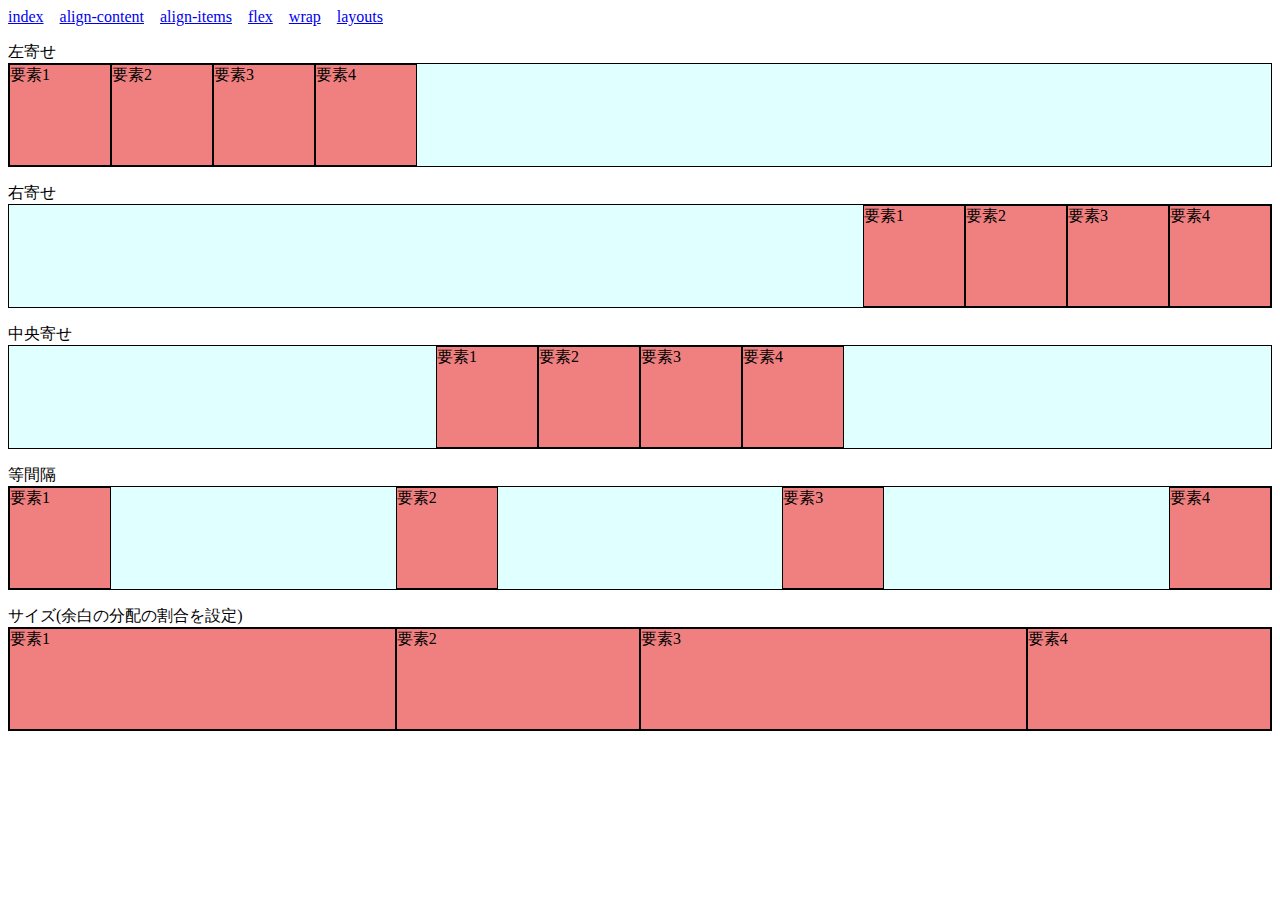
<file: index.html>
<!DOCTYPE html>
<html lang="ja">
  <head>
    <meta charset="UTF-8" />
    <meta name="viewport" content="width=device-width, initial-scale=1.0" />
    <link rel="stylesheet" href="style.css" />
    <title>Document</title>
  </head>
  <body>
    <header>
      <div class="flex-row gap-16 mb-16">
        <a href="./index.html">index</a>
        <a href="./align-content.html">align-content</a>
        <a href="./align-items.html">align-items</a>
        <a href="./flex.html">flex</a>
        <a href="./wrap.html">wrap</a>
        <a href="./layouts.html">layouts</a>
      </div>
    </header>
    <main>
      左寄せ
      <div
        class="flex-row bg-lightcyan border mb-16"
        style="justify-content: left"
      >
        <div class="w-100 h-100 border bg-lightcoral">要素1</div>
        <div class="w-100 h-100 border bg-lightcoral">要素2</div>
        <div class="w-100 h-100 border bg-lightcoral">要素3</div>
        <div class="w-100 h-100 border bg-lightcoral">要素4</div>
      </div>
      右寄せ
      <div
        class="flex-row bg-lightcyan border mb-16"
        style="justify-content: right"
      >
        <div class="w-100 h-100 border bg-lightcoral">要素1</div>
        <div class="w-100 h-100 border bg-lightcoral">要素2</div>
        <div class="w-100 h-100 border bg-lightcoral">要素3</div>
        <div class="w-100 h-100 border bg-lightcoral">要素4</div>
      </div>
      中央寄せ
      <div
        class="flex-row bg-lightcyan border mb-16"
        style="justify-content: center"
      >
        <div class="w-100 h-100 border bg-lightcoral">要素1</div>
        <div class="w-100 h-100 border bg-lightcoral">要素2</div>
        <div class="w-100 h-100 border bg-lightcoral">要素3</div>
        <div class="w-100 h-100 border bg-lightcoral">要素4</div>
      </div>
      等間隔
      <div
        class="flex-row bg-lightcyan border mb-16"
        style="justify-content: space-between"
      >
        <div class="w-100 h-100 border bg-lightcoral">要素1</div>
        <div class="w-100 h-100 border bg-lightcoral">要素2</div>
        <div class="w-100 h-100 border bg-lightcoral">要素3</div>
        <div class="w-100 h-100 border bg-lightcoral">要素4</div>
      </div>
      サイズ(余白の分配の割合を設定)
      <div class="flex-row bg-lightcyan border">
        <div class="basis-100 h-100 border bg-lightcoral grow-2">要素1</div>
        <div class="basis-100 h-100 border bg-lightcoral grow-1">要素2</div>
        <div class="basis-100 h-100 border bg-lightcoral grow-2">要素3</div>
        <div class="basis-100 h-100 border bg-lightcoral grow-1">要素4</div>
      </div>
    </main>
  </body>
</html>
</file>
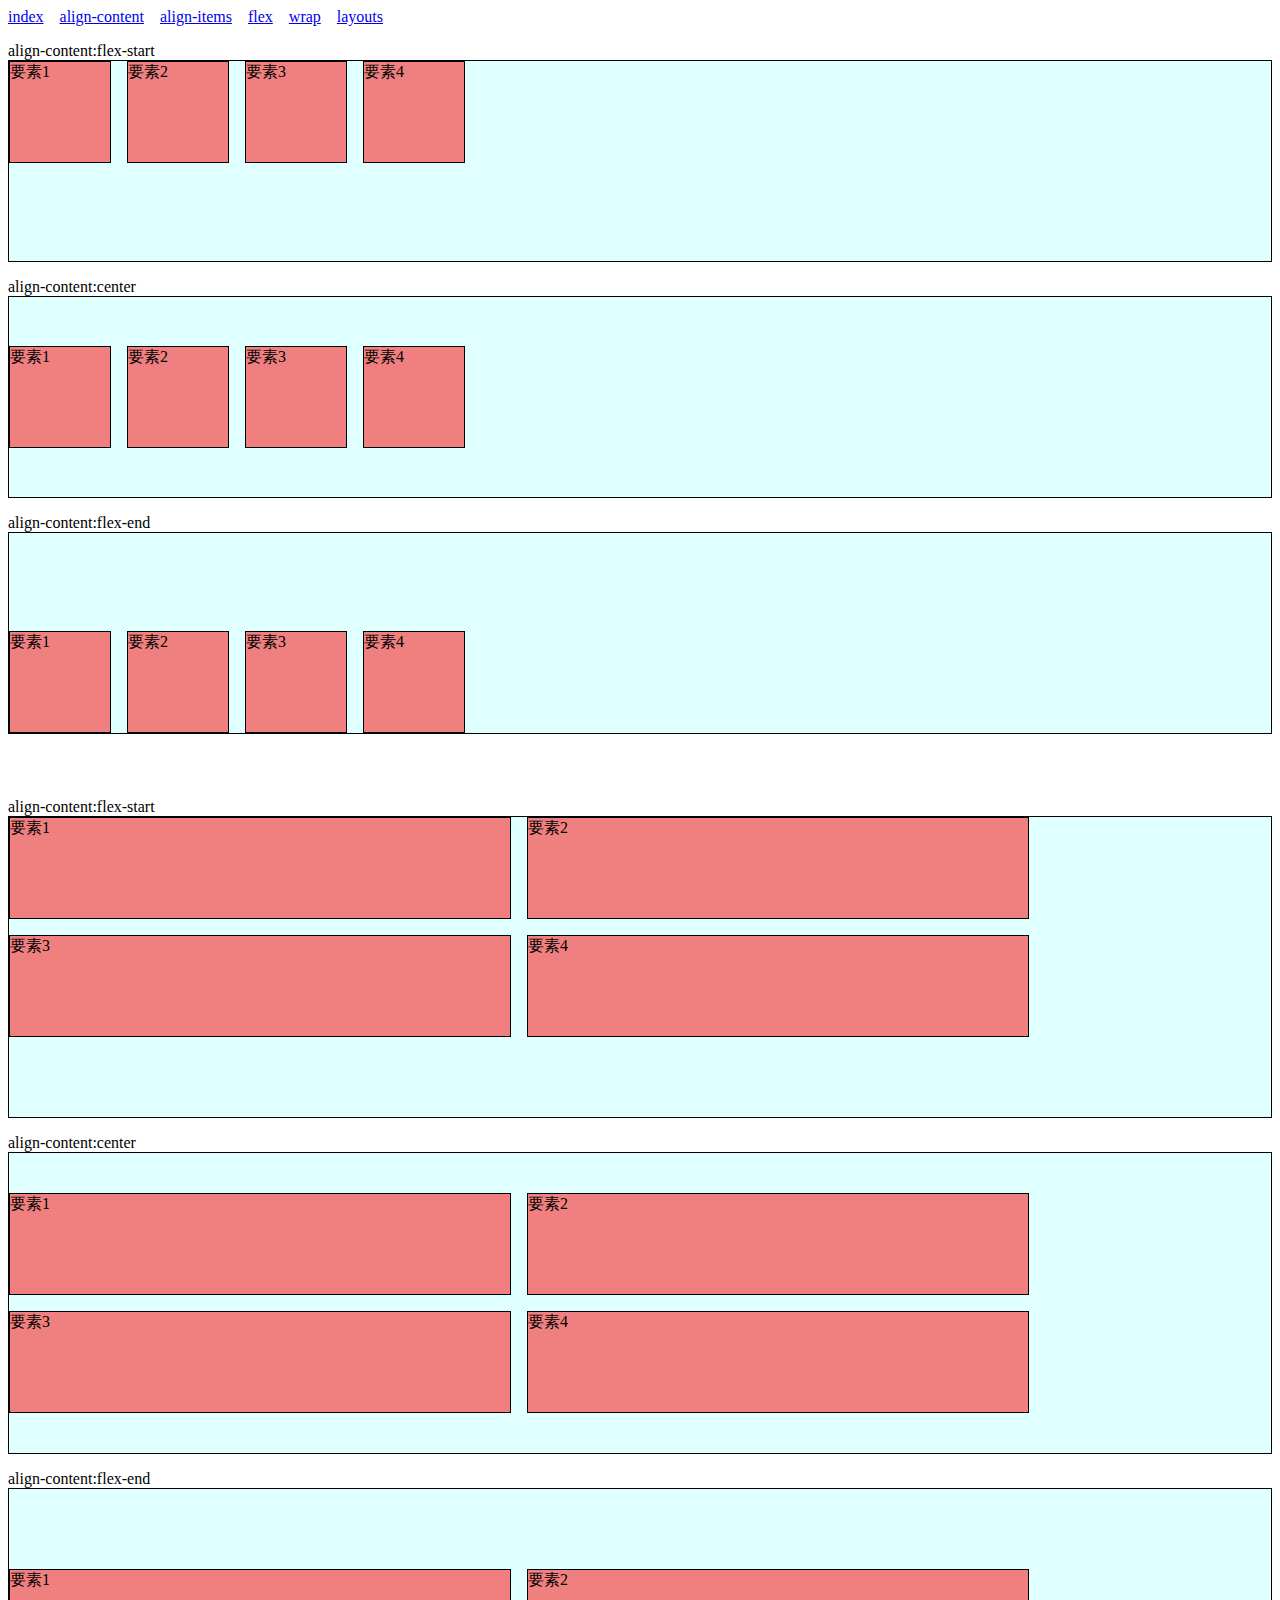
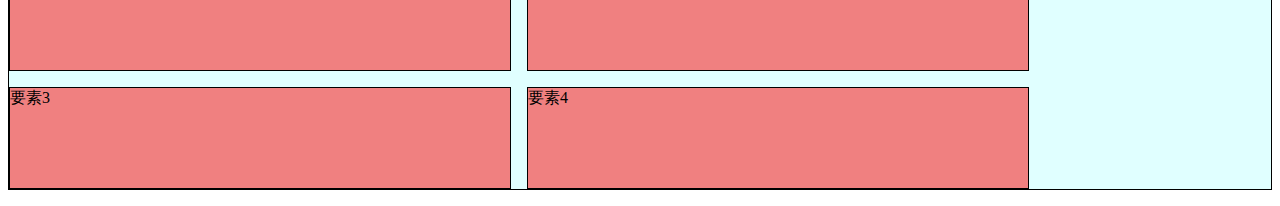
<file: align-content.html>
<!DOCTYPE html>
<html lang="ja">
  <head>
    <meta charset="UTF-8" />
    <meta name="viewport" content="width=device-width, initial-scale=1.0" />
    <link rel="stylesheet" href="style.css" />
    <title>Document</title>
  </head>
  <body>
    <header>
      <div class="flex-row gap-16 mb-16">
        <a href="./index.html">index</a>
        <a href="./align-content.html">align-content</a>
        <a href="./align-items.html">align-items</a>
        <a href="./flex.html">flex</a>
        <a href="./wrap.html">wrap</a>
        <a href="./layouts.html">layouts</a>
      </div>
    </header>
    <main>
      align-content:flex-start
      <div
        class="flex-row bg-lightcyan border flex-wrap gap-16 h-200 mb-16"
        style="align-content: flex-start"
      >
        <div class="basis-100 h-100 border bg-lightcoral">要素1</div>
        <div class="basis-100 h-100 border bg-lightcoral">要素2</div>
        <div class="basis-100 h-100 border bg-lightcoral">要素3</div>
        <div class="basis-100 h-100 border bg-lightcoral">要素4</div>
      </div>
      align-content:center
      <div
        class="flex-row bg-lightcyan border flex-wrap gap-16 h-200 mb-16"
        style="align-content: center"
      >
        <div class="basis-100 h-100 border bg-lightcoral">要素1</div>
        <div class="basis-100 h-100 border bg-lightcoral">要素2</div>
        <div class="basis-100 h-100 border bg-lightcoral">要素3</div>
        <div class="basis-100 h-100 border bg-lightcoral">要素4</div>
      </div>
      align-content:flex-end
      <div
        class="flex-row bg-lightcyan border flex-wrap gap-16 h-200 mb-64"
        style="align-content: flex-end"
      >
        <div class="basis-100 h-100 border bg-lightcoral">要素1</div>
        <div class="basis-100 h-100 border bg-lightcoral">要素2</div>
        <div class="basis-100 h-100 border bg-lightcoral">要素3</div>
        <div class="basis-100 h-100 border bg-lightcoral">要素4</div>
      </div>

      align-content:flex-start
      <div
        class="flex-row bg-lightcyan border flex-wrap gap-16 h-300 mb-16 flex-wrap"
        style="align-content: flex-start"
      >
        <div class="basis-500 h-100 border bg-lightcoral">要素1</div>
        <div class="basis-500 h-100 border bg-lightcoral">要素2</div>
        <div class="basis-500 h-100 border bg-lightcoral">要素3</div>
        <div class="basis-500 h-100 border bg-lightcoral">要素4</div>
      </div>
      align-content:center
      <div
        class="flex-row bg-lightcyan border flex-wrap gap-16 h-300 mb-16 flex-wrap"
        style="align-content: center"
      >
        <div class="basis-500 h-100 border bg-lightcoral">要素1</div>
        <div class="basis-500 h-100 border bg-lightcoral">要素2</div>
        <div class="basis-500 h-100 border bg-lightcoral">要素3</div>
        <div class="basis-500 h-100 border bg-lightcoral">要素4</div>
      </div>
      align-content:flex-end
      <div
        class="flex-row bg-lightcyan border flex-wrap gap-16 h-300 mb-16 flex-wrap"
        style="align-content: flex-end"
      >
        <div class="basis-500 h-100 border bg-lightcoral">要素1</div>
        <div class="basis-500 h-100 border bg-lightcoral">要素2</div>
        <div class="basis-500 h-100 border bg-lightcoral">要素3</div>
        <div class="basis-500 h-100 border bg-lightcoral">要素4</div>
      </div>
    </main>
  </body>
</html>
</file>
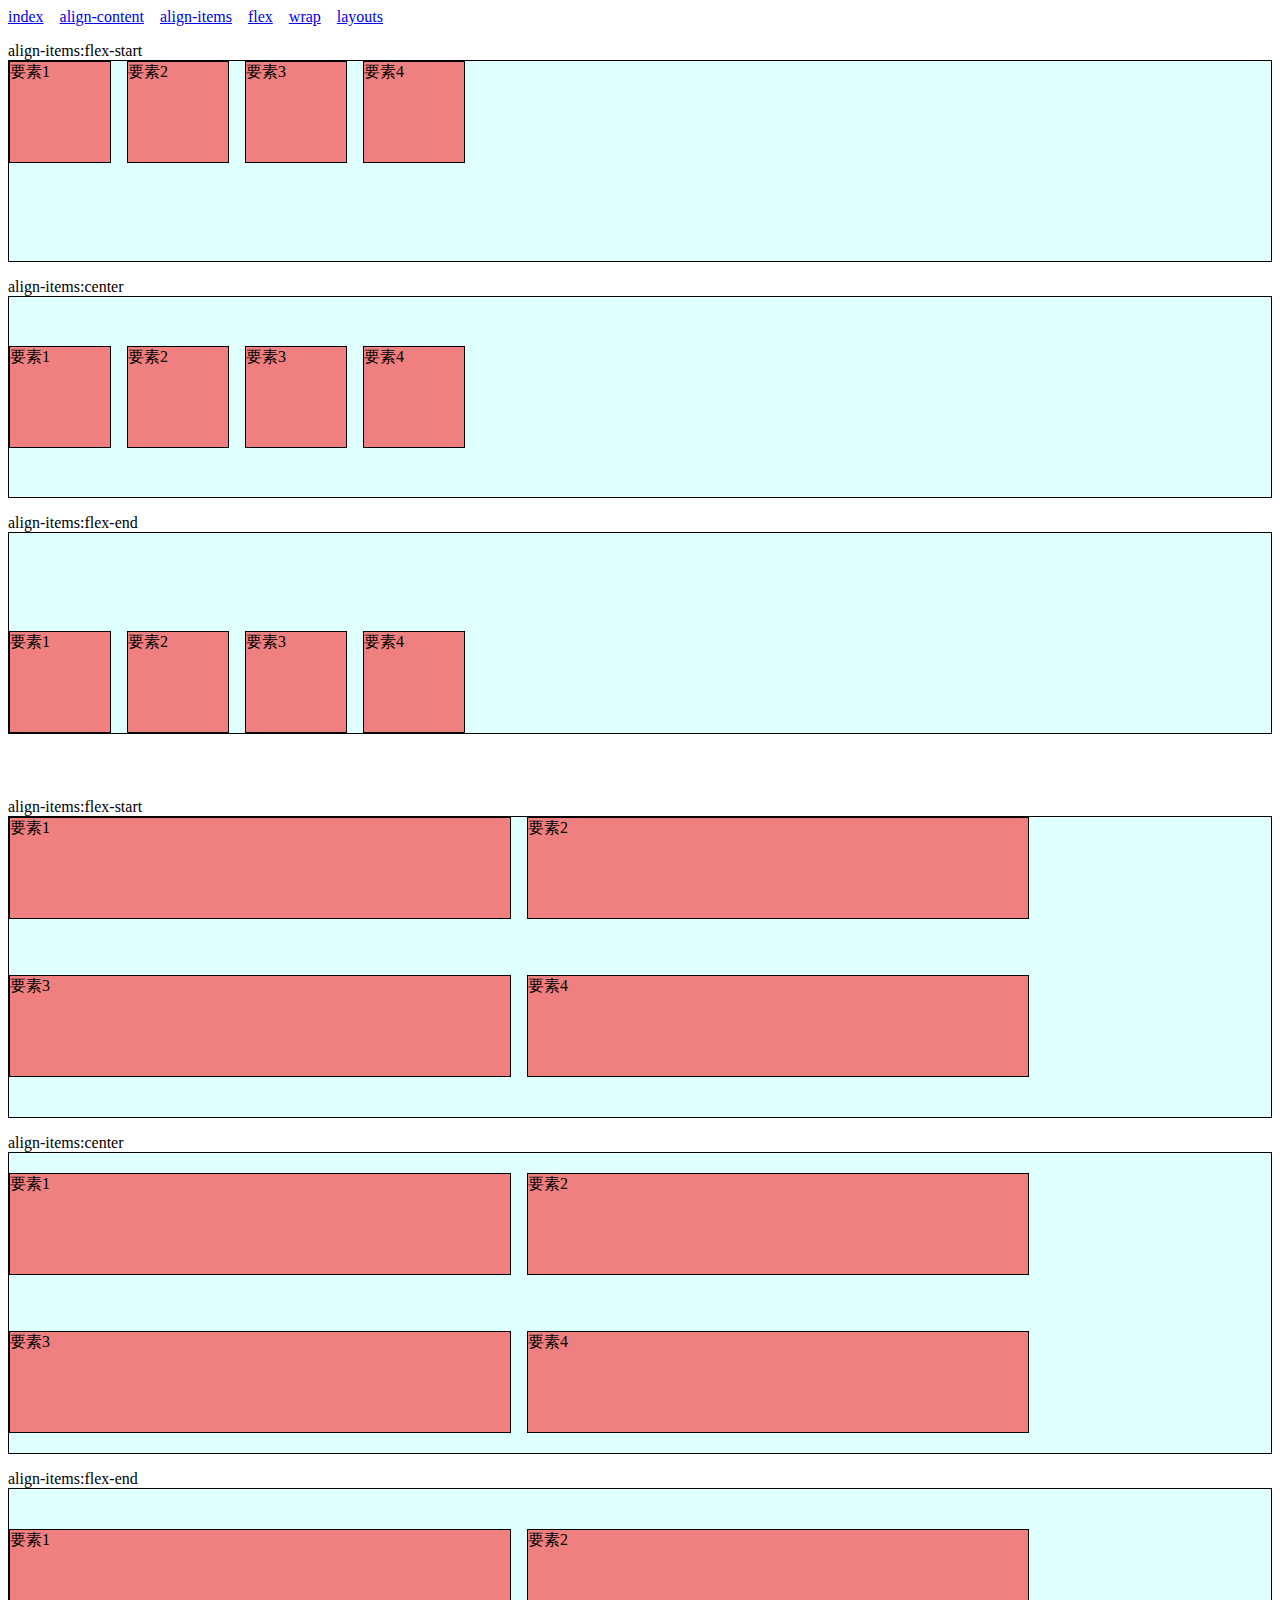
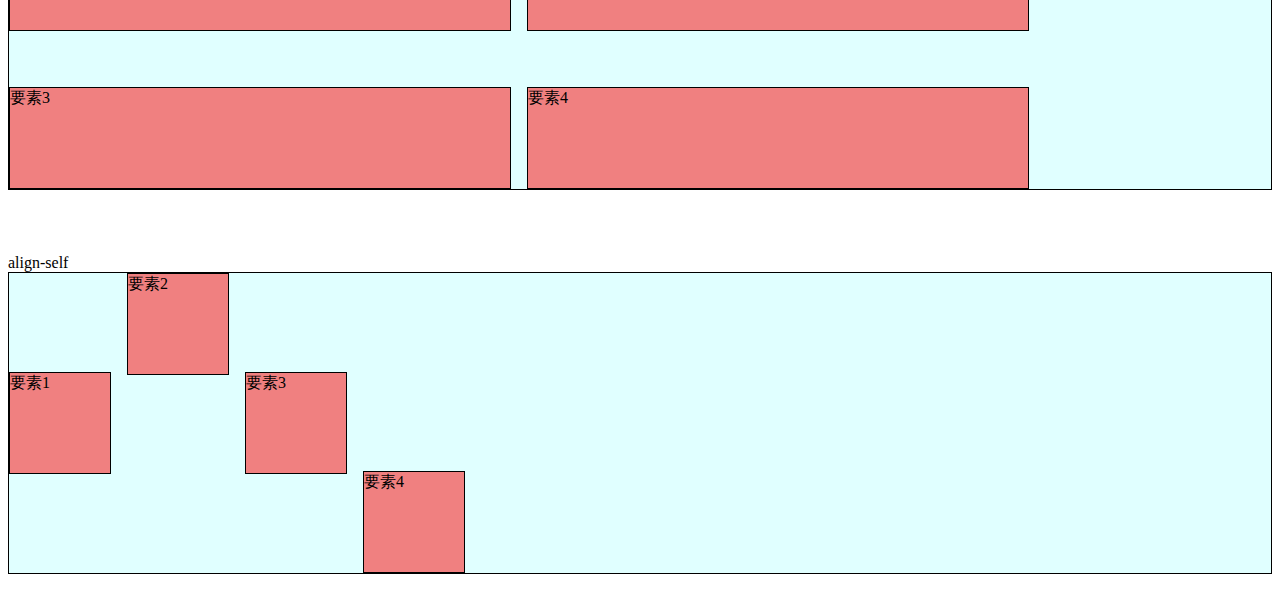
<file: align-items.html>
<!DOCTYPE html>
<html lang="ja">
  <head>
    <meta charset="UTF-8" />
    <meta name="viewport" content="width=device-width, initial-scale=1.0" />
    <link rel="stylesheet" href="style.css" />
    <title>Document</title>
  </head>
  <body>
    <header>
      <div class="flex-row gap-16 mb-16">
        <a href="./index.html">index</a>
        <a href="./align-content.html">align-content</a>
        <a href="./align-items.html">align-items</a>
        <a href="./flex.html">flex</a>
        <a href="./wrap.html">wrap</a>
        <a href="./layouts.html">layouts</a>
      </div>
    </header>
    <main>
      align-items:flex-start
      <div
        class="flex-row bg-lightcyan border flex-wrap gap-16 h-200 mb-16"
        style="align-items: flex-start"
      >
        <div class="basis-100 h-100 border bg-lightcoral">要素1</div>
        <div class="basis-100 h-100 border bg-lightcoral">要素2</div>
        <div class="basis-100 h-100 border bg-lightcoral">要素3</div>
        <div class="basis-100 h-100 border bg-lightcoral">要素4</div>
      </div>
      align-items:center
      <div
        class="flex-row bg-lightcyan border flex-wrap gap-16 h-200 mb-16"
        style="align-items: center"
      >
        <div class="basis-100 h-100 border bg-lightcoral">要素1</div>
        <div class="basis-100 h-100 border bg-lightcoral">要素2</div>
        <div class="basis-100 h-100 border bg-lightcoral">要素3</div>
        <div class="basis-100 h-100 border bg-lightcoral">要素4</div>
      </div>
      align-items:flex-end
      <div
        class="flex-row bg-lightcyan border flex-wrap gap-16 h-200 mb-64"
        style="align-items: flex-end"
      >
        <div class="basis-100 h-100 border bg-lightcoral">要素1</div>
        <div class="basis-100 h-100 border bg-lightcoral">要素2</div>
        <div class="basis-100 h-100 border bg-lightcoral">要素3</div>
        <div class="basis-100 h-100 border bg-lightcoral">要素4</div>
      </div>

      align-items:flex-start
      <div
        class="flex-row bg-lightcyan border flex-wrap gap-16 h-300 mb-16 flex-wrap"
        style="align-items: flex-start"
      >
        <div class="basis-500 h-100 border bg-lightcoral">要素1</div>
        <div class="basis-500 h-100 border bg-lightcoral">要素2</div>
        <div class="basis-500 h-100 border bg-lightcoral">要素3</div>
        <div class="basis-500 h-100 border bg-lightcoral">要素4</div>
      </div>
      align-items:center
      <div
        class="flex-row bg-lightcyan border flex-wrap gap-16 h-300 mb-16 flex-wrap"
        style="align-items: center"
      >
        <div class="basis-500 h-100 border bg-lightcoral">要素1</div>
        <div class="basis-500 h-100 border bg-lightcoral">要素2</div>
        <div class="basis-500 h-100 border bg-lightcoral">要素3</div>
        <div class="basis-500 h-100 border bg-lightcoral">要素4</div>
      </div>
      align-items:flex-end
      <div
        class="flex-row bg-lightcyan border flex-wrap gap-16 h-300 mb-64 flex-wrap"
        style="align-items: flex-end"
      >
        <div class="basis-500 h-100 border bg-lightcoral">要素1</div>
        <div class="basis-500 h-100 border bg-lightcoral">要素2</div>
        <div class="basis-500 h-100 border bg-lightcoral">要素3</div>
        <div class="basis-500 h-100 border bg-lightcoral">要素4</div>
      </div>

      align-self
      <div
        class="flex-row bg-lightcyan border flex-wrap gap-16 h-300 mb-16 flex-wrap"
        style="align-items: flex-end"
      >
        <div
          class="basis-100 h-100 border bg-lightcoral"
          style="align-self: center"
        >
          要素1
        </div>
        <div
          class="basis-100 h-100 border bg-lightcoral"
          style="align-self: flex-start"
        >
          要素2
        </div>
        <div
          class="basis-100 h-100 border bg-lightcoral"
          style="align-self: center"
        >
          要素3
        </div>
        <div
          class="basis-100 h-100 border bg-lightcoral"
          style="align-self: flex-end"
        >
          要素4
        </div>
      </div>
    </main>
  </body>
</html>
</file>
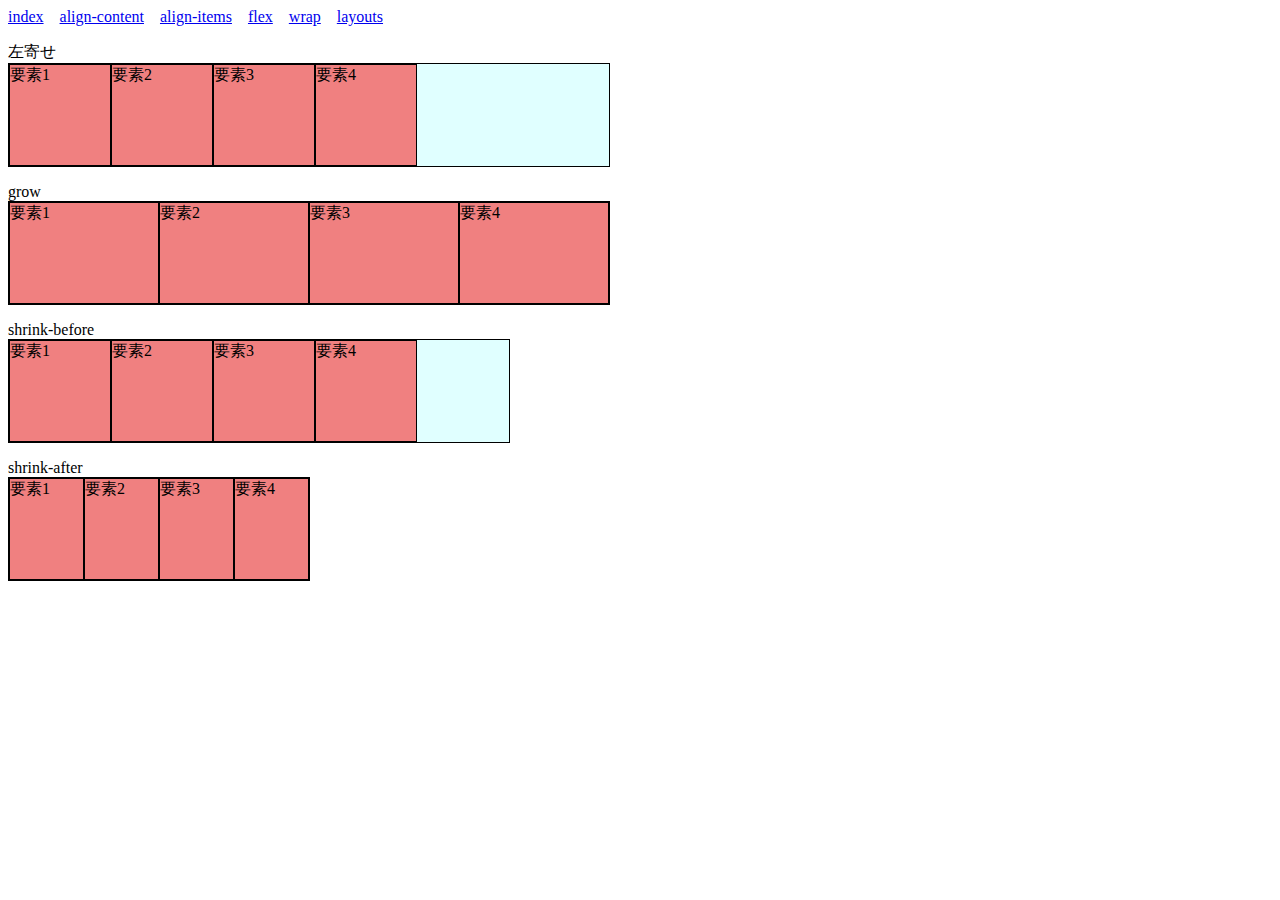
<file: flex.html>
<!DOCTYPE html>
<html lang="ja">
  <head>
    <meta charset="UTF-8" />
    <meta name="viewport" content="width=device-width, initial-scale=1.0" />
    <link rel="stylesheet" href="style.css" />
    <title>Document</title>
  </head>
  <body>
    <header>
      <div class="flex-row gap-16 mb-16">
        <a href="./index.html">index</a>
        <a href="./align-content.html">align-content</a>
        <a href="./align-items.html">align-items</a>
        <a href="./flex.html">flex</a>
        <a href="./wrap.html">wrap</a>
        <a href="./layouts.html">layouts</a>
      </div>
    </header>
    <main>
      左寄せ
      <div
        class="flex-row bg-lightcyan border mb-16 w-600"
        style="justify-content: left"
      >
        <div class="w-100 h-100 border bg-lightcoral">要素1</div>
        <div class="w-100 h-100 border bg-lightcoral">要素2</div>
        <div class="w-100 h-100 border bg-lightcoral">要素3</div>
        <div class="w-100 h-100 border bg-lightcoral">要素4</div>
      </div>

      grow
      <div class="flex-row bg-lightcyan border w-600 mb-16">
        <div class="basis-100 h-100 border bg-lightcoral grow-1">要素1</div>
        <div class="basis-100 h-100 border bg-lightcoral grow-1">要素2</div>
        <div class="basis-100 h-100 border bg-lightcoral grow-1">要素3</div>
        <div class="basis-100 h-100 border bg-lightcoral grow-1">要素4</div>
      </div>

      shrink-before
      <div class="flex-row bg-lightcyan border mb-16" style="width: 500px">
        <div class="basis-100 h-100 border bg-lightcoral">要素1</div>
        <div class="basis-100 h-100 border bg-lightcoral">要素2</div>
        <div class="basis-100 h-100 border bg-lightcoral">要素3</div>
        <div class="basis-100 h-100 border bg-lightcoral">要素4</div>
      </div>

      shrink-after
      <div class="flex-row bg-lightcyan border mb-16 w-300">
        <div class="basis-100 h-100 border bg-lightcoral shrink-1">要素1</div>
        <div class="basis-100 h-100 border bg-lightcoral shrink-1">要素2</div>
        <div class="basis-100 h-100 border bg-lightcoral shrink-1">要素3</div>
        <div class="basis-100 h-100 border bg-lightcoral shrink-1">要素4</div>
      </div>
    </main>
  </body>
</html>
</file>
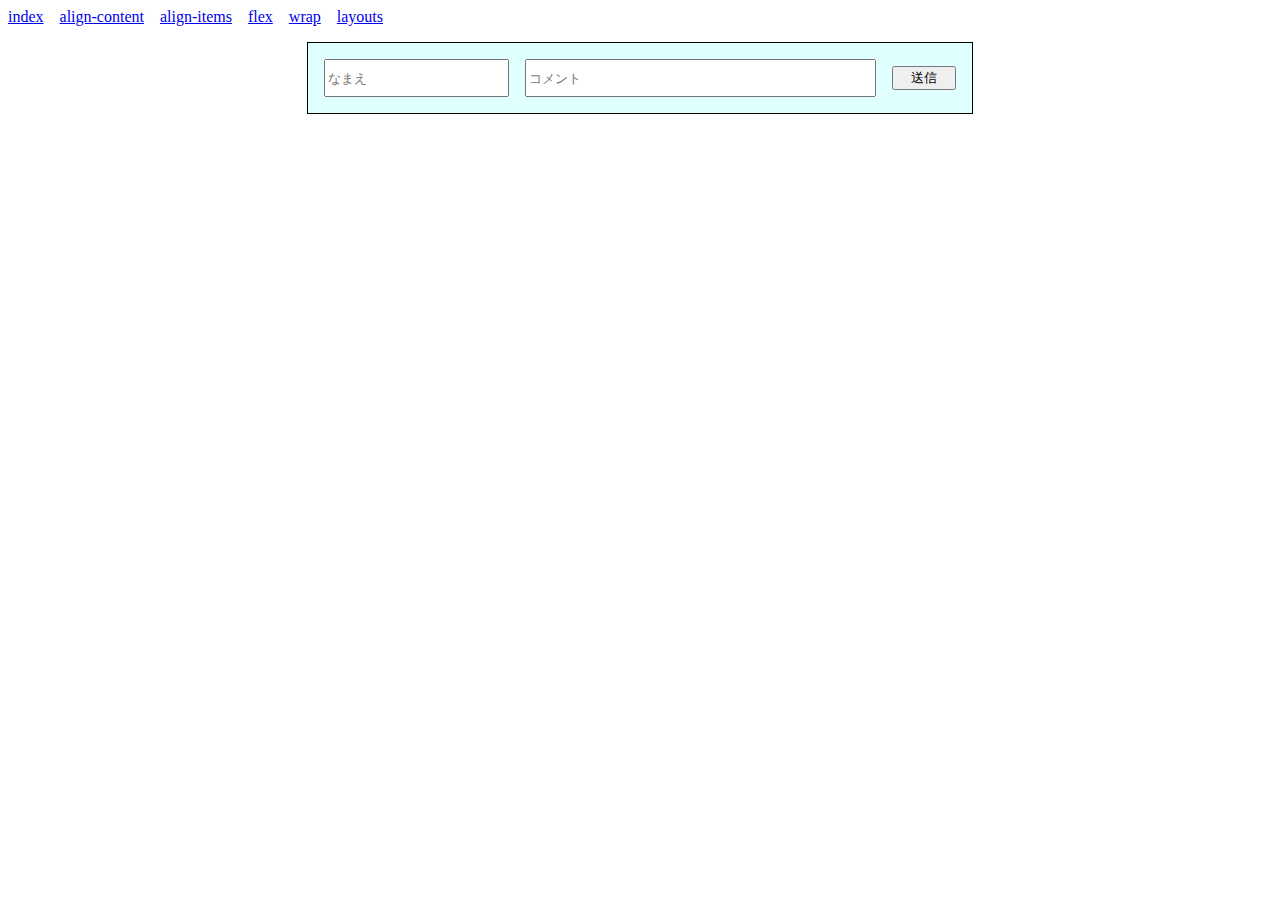
<file: layouts.html>
<!DOCTYPE html>
<html lang="ja">
  <head>
    <meta charset="UTF-8" />
    <meta name="viewport" content="width=device-width, initial-scale=1.0" />
    <link rel="stylesheet" href="style.css" />
    <title>Document</title>
  </head>
  <body>
    <header>
      <div class="flex-row gap-16 mb-16">
        <a href="./index.html">index</a>
        <a href="./align-content.html">align-content</a>
        <a href="./align-items.html">align-items</a>
        <a href="./flex.html">flex</a>
        <a href="./wrap.html">wrap</a>
        <a href="./layouts.html">layouts</a>
      </div>
    </header>
    <main>
      <div
        class="flex-row bg-lightcyan border flex-wrap gap-16"
        style="width: 50%; margin: auto; padding: 16px; align-items: center"
      >
        <input
          type="text"
          placeholder="なまえ"
          style="height: 32px; flex: 1 1 120px"
        />
        <input
          type="text"
          placeholder="コメント"
          style="height: 32px; flex: 2 2 240px"
        />
        <button type="button" style="flex: 0 0 64px">送信</button>
      </div>
    </main>
  </body>
</html>
</file>
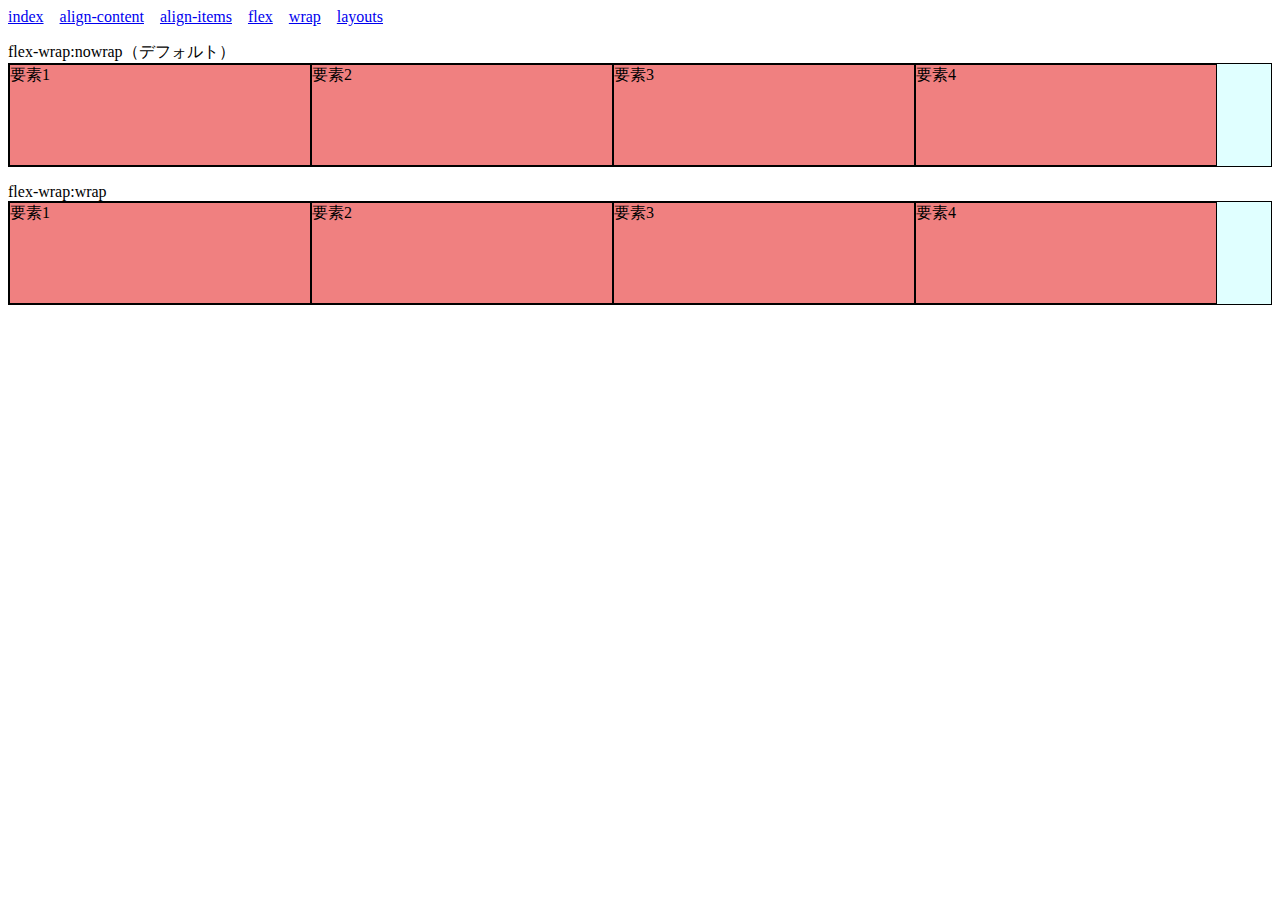
<file: wrap.html>
<!DOCTYPE html>
<html lang="ja">
  <head>
    <meta charset="UTF-8" />
    <meta name="viewport" content="width=device-width, initial-scale=1.0" />
    <link rel="stylesheet" href="style.css" />
    <title>Document</title>
  </head>
  <body>
    <header>
      <div class="flex-row gap-16 mb-16">
        <a href="./index.html">index</a>
        <a href="./align-content.html">align-content</a>
        <a href="./align-items.html">align-items</a>
        <a href="./flex.html">flex</a>
        <a href="./wrap.html">wrap</a>
        <a href="./layouts.html">layouts</a>
      </div>
    </header>
    <main>
      flex-wrap:nowrap（デフォルト）
      <div
        class="flex-row bg-lightcyan border mb-16"
        style="justify-content: left"
      >
        <div class="basis-300 h-100 border bg-lightcoral">要素1</div>
        <div class="basis-300 h-100 border bg-lightcoral">要素2</div>
        <div class="basis-300 h-100 border bg-lightcoral">要素3</div>
        <div class="basis-300 h-100 border bg-lightcoral">要素4</div>
      </div>
      flex-wrap:wrap
      <div
        class="flex-row bg-lightcyan border mb-16 flex-wrap"
        style="justify-content: left"
      >
        <div class="basis-300 h-100 border bg-lightcoral">要素1</div>
        <div class="basis-300 h-100 border bg-lightcoral">要素2</div>
        <div class="basis-300 h-100 border bg-lightcoral">要素3</div>
        <div class="basis-300 h-100 border bg-lightcoral">要素4</div>
      </div>
    </main>
  </body>
</html>
</file>
<file: style.css>
.w-100 {
  width: 100px;
}
.w-200 {
  width: 200px;
}
.w-300 {
  width: 300px;
}
.w-400 {
  width: 400px;
}
.w-600 {
  width: 600px;
}

.h-100 {
  height: 100px;
}
.h-200 {
  height: 200px;
}
.h-300 {
  height: 300px;
}
.h-400 {
  height: 400px;
}
.h-600 {
  height: 600px;
}

.mb-64 {
  margin-bottom: 64px;
}

.mb-16 {
  margin-bottom: 16px;
}

.border {
  border: 1px solid black;
}

.bg-white {
  background-color: white;
}
.bg-black {
  background-color: black;
}
.bg-lightcyan {
  background-color: lightcyan;
}
.bg-lightcoral {
  background-color: lightcoral;
}

.flex-column {
  display: flex;
  flex-direction: column;
}

.flex-row {
  display: flex;
  flex-direction: row;
}

.flex-wrap {
  flex-wrap: wrap;
}

.gap-4 {
  gap: 4px;
}
.gap-16 {
  gap: 16px;
}

.basis-100 {
  flex-basis: 100px;
}

.basis-300 {
  flex-basis: 300px;
}

.basis-500 {
  flex-basis: 500px;
}

.grow-1 {
  flex-grow: 1;
}
.grow-2 {
  flex-grow: 2;
}
.grow-3 {
  flex-grow: 3;
}

.shrink-1 {
  flex-shrink: 1;
}
.shrink-2 {
  flex-shrink: 2;
}
.shrink-3 {
  flex-shrink: 3;
}
</file>
